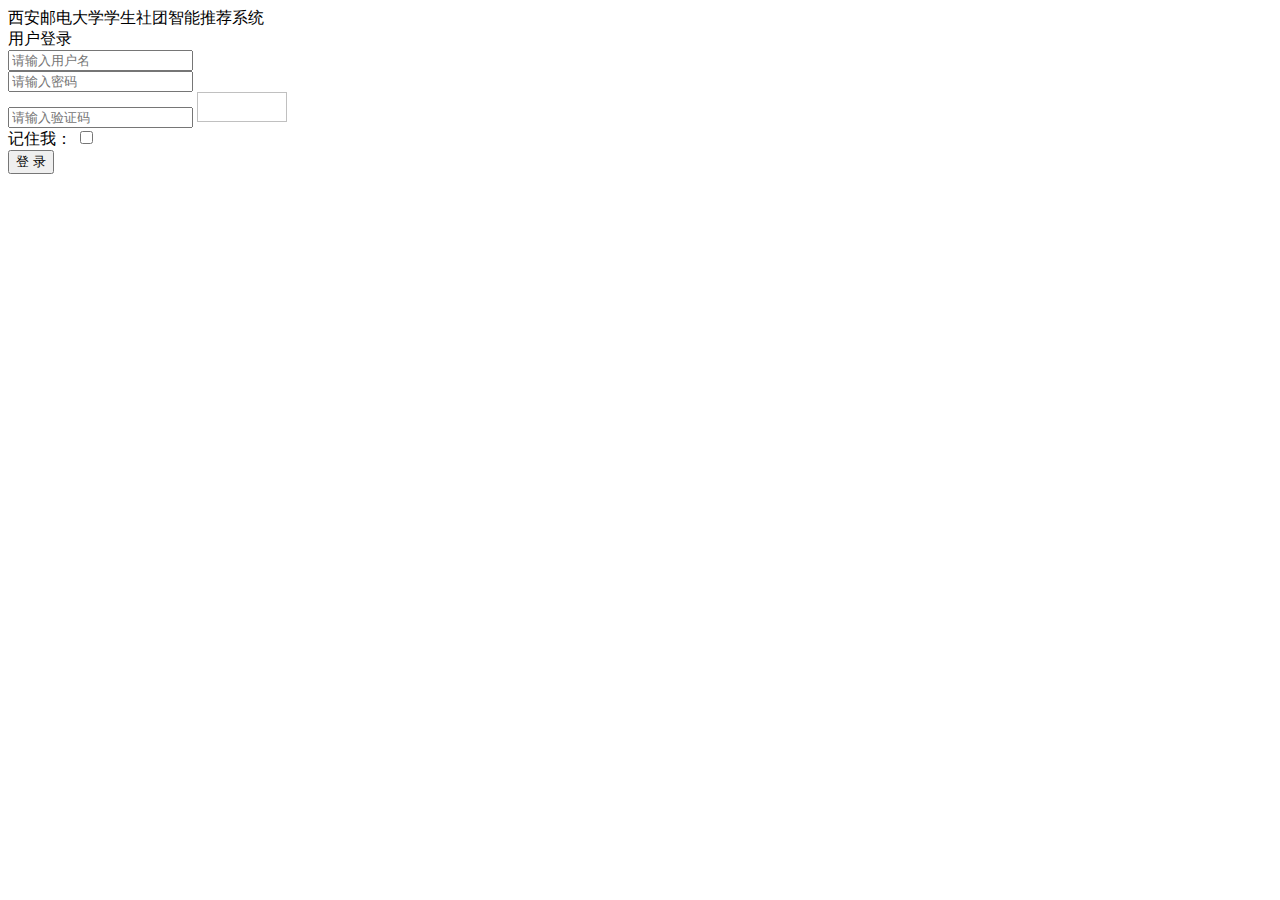
<file: system1/src/main/resources/templates/login.html>
<!--
@package:templates
@Author:旁观者
@Date:2023/2/10-22:56
@By:IntelliJ IDEA
@FileName:login.html
-->
<!DOCTYPE html>
<html xmlns:th="http://www.thymeleaf.org">
<head>
    <meta charset="UTF-8">
    <title>用户登陆</title>
    <meta content="IE=edge,chrome=1" http-equiv="X-UA-Compatible">
    <meta content="*" http-equiv="Access-Control-Allow-Origin">
    <meta content="width=device-width, initial-scale=1, maximum-scale=1" name="viewport">
    <meta content="black" name="apple-mobile-web-app-status-bar-style">
    <meta content="yes" name="apple-mobile-web-app-capable">
    <meta content="telephone=no" name="format-detection">
    <link media="all" rel="stylesheet" th:href="@{/static/lib/layui-v2.6.3/css/layui.css}">
    <link media="all" rel="stylesheet" th:href="@{/static/css/login.css}">
    <!--[if lt IE 9]>
    <script src="https://cdn.staticfile.org/html5shiv/r29/html5.min.js"></script>
    <script src="https://cdn.staticfile.org/respond.js/1.4.2/respond.min.js"></script>
    <![endif]-->
</head>
<body>
<div id="container">
    <div class="admin-header">
        <span>西安邮电大学学生社团智能推荐系统</span><br/>
        <span>用户登录</span>
    </div>
    <div class="admin-login-background">
        <form class="layui-form">
            <div>
                <i class="layui-icon layui-icon-username admin-icon"></i>
                <input autocomplete="true" class="layui-input admin-input admin-input-username" name="userName" placeholder="请输入用户名"
                       type="text">
            </div>
            <div>
                <i class="layui-icon layui-icon-password admin-icon"></i>
                <input autocomplete="true" class="layui-input admin-input" name="pass" placeholder="请输入密码"
                       type="password">
            </div>
            <div>
                <input autocomplete="true" class="layui-input admin-input admin-input-verify"
                       name="captcha" placeholder="请输入验证码"
                       type="text">
                <img class="admin-captcha" height="30" th:src="@{/static/images/captcha.jpg}" width="90">
            </div>
            <div class="remrmber-me">
                <label class="remrmber-me-label">记住我：</label>
                <input id="remember-me" type="checkbox" lay-skin="switch" class="layui-form-switch" title="记住我" name="rememberMe" lay-text="ON|OFF">
            </div>
            <input type="button" class="layui-btn admin-button" lay-filter="login" lay-submit value="登 录">
        </form>
    </div>
</div>
<script charset="utf-8" th:src="@{/static/lib/layui-v2.6.3/layui.js}"></script>
<script type="text/javascript" th:inline="javascript">
    layui.use(['form','jquery'], function () {
        var form = layui.form,
            layer = layui.layer,
        $ = layui.jquery
        rootUrl = /*[[@{/}]]*/'';

        // 登录过期的时候，跳出ifram框架
        if (top.location !== self.location) top.location = self.location;

        // 进行登录操作
        form.on('submit(login)', function (data) {
            data = data.field;
            if (data.username === '') {
                layer.msg('用户名不能为空');
                return false;
            }
            if (data.password === '') {
                layer.msg('密码不能为空');
                return false;
            }
            if (data.captcha === '') {
                layer.msg('验证码不能为空');
                return false;
            }
            let requestData = {"userName":data.userName,
                "pass":data.pass,
                "remember-me":data.rememberMe};
            $.ajax({
                url:"../user/login",
                type:"post",
                data:requestData,
                dataType:"json",
                ContentType:"application/json",
                success:function (response) {
                    layer.alert(response.message);
                    console.log(response);
                    setTimeout(function (){
                        if (response.code === 2000){
                            window.localStorage.setItem("token",response.date);
                            window.location.href= rootUrl.concat("index");
                            console.log(rootUrl.concat("index"));
                        }
                    },1000)
                },error:function (response) {
                    layer.alert(response.message);
                }
            })
            return false;
        });
    });
</script>
</body>
</html>
</file>
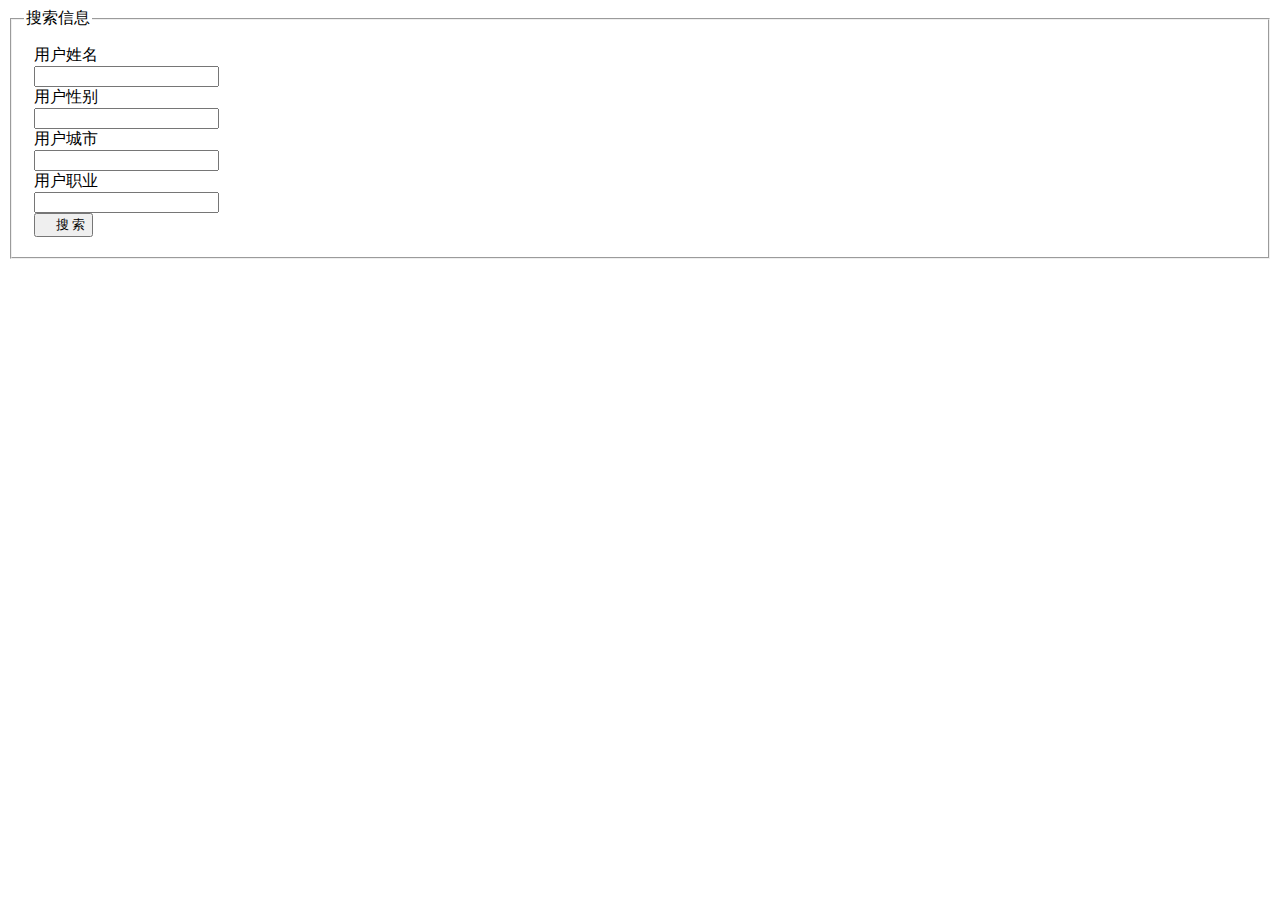
<file: system1/src/main/resources/templates/admin/dict.html>
<!--
  ~ Copyright (c) 2023. Lorem ipsum dolor sit amet, consectetur adipiscing elit.
  ~ Morbi non lorem porttitor neque feugiat blandit. Ut vitae ipsum eget quam lacinia accumsan.
  ~ Etiam sed turpis ac ipsum condimentum fringilla. Maecenas magna.
  ~ Proin dapibus sapien vel ante. Aliquam erat volutpat. Pellentesque sagittis ligula eget metus.
  ~ Vestibulum commodo. Ut rhoncus gravida arcu.
  -->

<!DOCTYPE html>
<html lang="en" xmlns:th="http://www.thymeleaf.org">
<head>
    <meta charset="UTF-8">
    <title>字典管理</title>
    <link rel="icon" th:href="@{/static/images/favicon.ico}">
    <link rel="stylesheet" th:href="@{/static/lib/layui-v2.6.3/css/layui.css}" media="all">
    <link rel="stylesheet" th:href="@{/static/css/layuimini.css}" media="all">
    <link rel="stylesheet" th:href="@{/static/css/themes/default.css}" media="all">
    <link rel="stylesheet" th:href="@{/static/lib/font-awesome-4.7.0/css/font-awesome.min.css}" media="all">
</head>
<body>
<div class="layuimini-container">
    <div class="layuimini-main">

        <fieldset class="table-search-fieldset">
            <legend>搜索信息</legend>
            <div style="margin: 10px 10px 10px 10px">
                <form class="layui-form layui-form-pane" action="">
                    <div class="layui-form-item">
                        <div class="layui-inline">
                            <label class="layui-form-label">用户姓名</label>
                            <div class="layui-input-inline">
                                <input type="text" name="username" autocomplete="off" class="layui-input">
                            </div>
                        </div>
                        <div class="layui-inline">
                            <label class="layui-form-label">用户性别</label>
                            <div class="layui-input-inline">
                                <input type="text" name="sex" autocomplete="off" class="layui-input">
                            </div>
                        </div>
                        <div class="layui-inline">
                            <label class="layui-form-label">用户城市</label>
                            <div class="layui-input-inline">
                                <input type="text" name="city" autocomplete="off" class="layui-input">
                            </div>
                        </div>
                        <div class="layui-inline">
                            <label class="layui-form-label">用户职业</label>
                            <div class="layui-input-inline">
                                <input type="text" name="classify" autocomplete="off" class="layui-input">
                            </div>
                        </div>
                        <div class="layui-inline">
                            <button type="submit" class="layui-btn layui-btn-primary"  lay-submit lay-filter="data-search-btn"><i class="layui-icon"></i> 搜 索</button>
                        </div>
                    </div>
                </form>
            </div>
        </fieldset>

        <script type="text/html" id="toolbarDemo">
            <div class="layui-btn-container">
                <button class="layui-btn layui-btn-normal layui-btn-sm data-add-btn" lay-event="add"> 添加 </button>
                <button class="layui-btn layui-btn-sm layui-btn-danger data-delete-btn" lay-event="delete"> 删除 </button>
            </div>
        </script>

        <table class="layui-hide" id="currentTableId" lay-filter="currentTableFilter"></table>

        <script type="text/html" id="currentTableBar">
            <a class="layui-btn layui-btn-normal layui-btn-xs data-count-edit" lay-event="edit">编辑</a>
            <a class="layui-btn layui-btn-xs layui-btn-danger data-count-delete" lay-event="delete">删除</a>
        </script>

    </div>
</div>
</body>
<script th:src="@{/static/lib/layui-v2.6.3/layui.js}" charset="utf-8"></script>
<script th:src="@{/static/js/lay-config.js}" charset="utf-8"></script>
<script type="text/javascript" th:inline="javascript">
    layui.use(['jquery','table'],function (){
       let $ = layui.jquery,
           table = layui.table;

       table.render({
           elem:'#currentTableId',
           url:'../dict/typeList',
           response:{
               statusName: 'code',
               statusCode:400,
               msgName:'message',
               dataName:'data',
               pageName: 'page',
           },
           method:"POST",
           toolbar:'toolbarDemo',
           defaultToolbar: ['filter', 'exports', 'print', {
               title: '提示',
               layEvent: 'LAYTABLE_TIPS',
               icon: 'layui-icon-tips'
           }],
           cols:[
               [
               {type:"checkbox",width:50},
               {field:'dictId',width: 80,title:'类型编码',sort:true},
               {field:'dictName',width:80,title:'字典类型名称'},
               {field: 'dictType',width: 80,title: "字典类型代码"},
               {field: 'dictStatus',width: 80,title: "字典类型状态"},
               {field: 'remark',width: 80,title: "备注"}
           ]
           ],
           skin:'line',
           page:true,
           limits: [10, 15, 20, 25, 50, 100],
           limit: 15,
       });
    });
</script>
</html>
</file>
